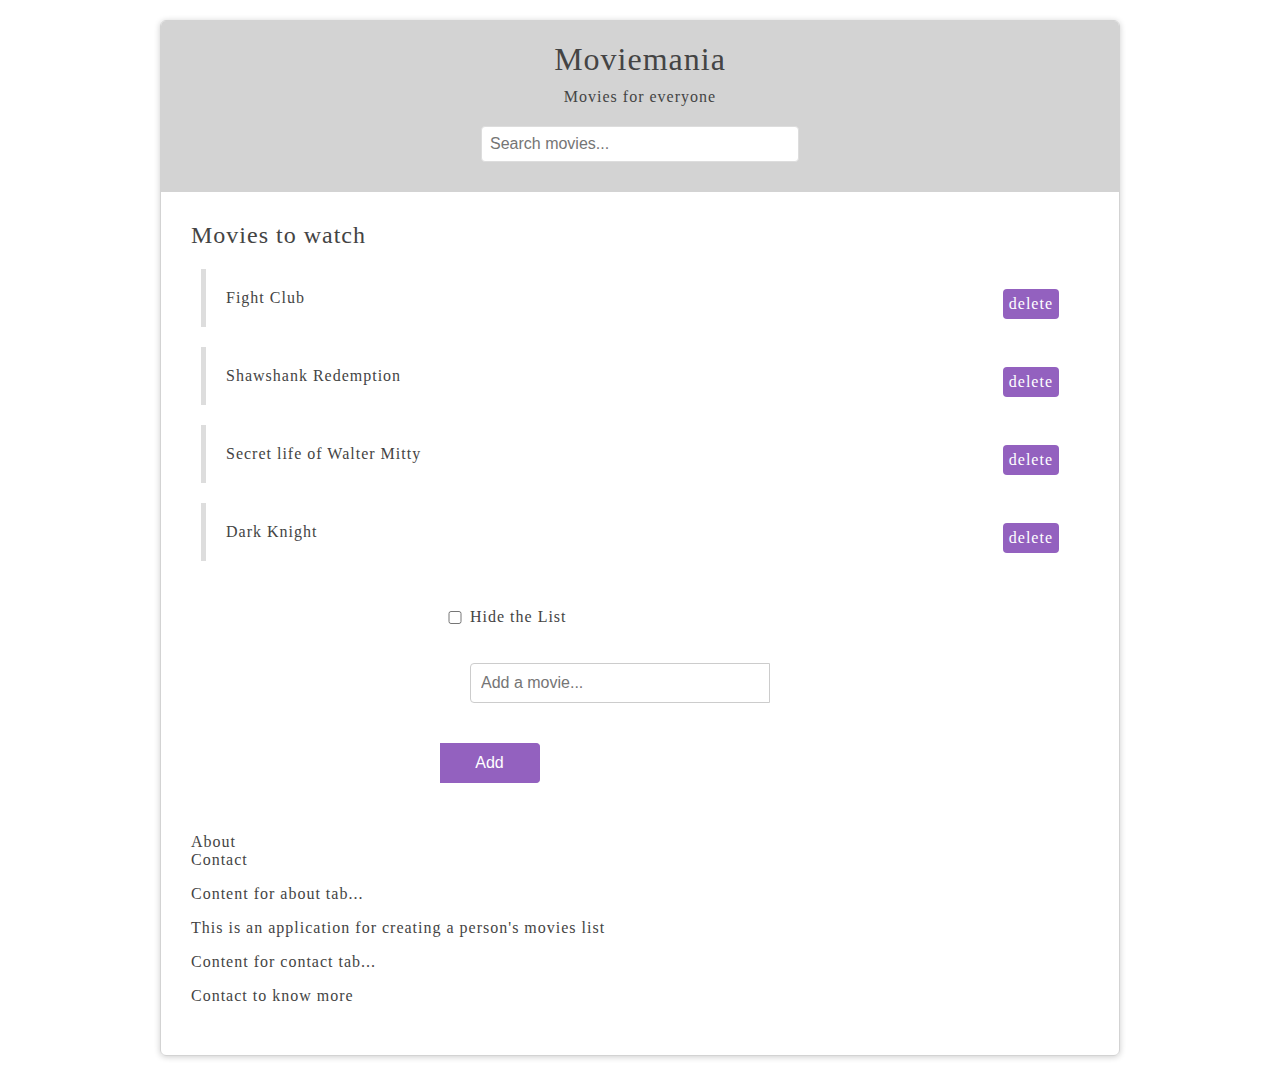
<file: DOMandEvents/index.html>
<!DOCTYPE html>
<html>
  <head>
    <meta charset="utf-8">
    <link href="style.css" rel="stylesheet" />
    <title>Working with JavaScript DOM</title>
  </head>
  <body>
  	<div id="wrapper">
	    <header>
	    	<div id="page-banner">
	    		<h1 class="title">Moviemania</h1>
          <p>Movies for everyone</p>
          <form id="search-movies">
            <input id="movies" type="text" onkeyup="myFunction()" placeholder="Search movies..." />
          </form>
	    	</div>
	    </header>
	    <div id="movie-list">
	    	<h2 class="title">Movies to watch</h2>
	    	<ul>
	    		<li>
	    			<span class="name">Fight Club</span>
	    			<span class="delete">delete</span>
	    		</li>
	    		<li>
	    			<span class="name">Shawshank Redemption</span>
	    			<span class="delete">delete</span>
	    		</li>
	    		<li>
	    			<span class="name">Secret life of Walter Mitty</span>
	    			<span class="delete">delete</span>
	    		</li>
	    		<li>
	    			<span class="name">Dark Knight</span>
	    			<span class="delete">delete</span>
	    		</li>
	    	</ul>
	    </div>
	    <form id="add-movie">
        <input type="checkbox" id="hide" />
				<label for="hide"> Hide the List </label>
				<input type="text" placeholder="Add a movie..." />
	    	<button>Add</button>
	    </form>
      <div id="tabbed-content">
        <ul class="tabs">
          <li data-target="#about" class="active">About</li>
          <li data-target="#contact">Contact</li>
        </ul>
        <div class="panel active" id="about">
          <p>Content for about tab...</p>
          <p>This is an application for creating a person's movies list</p>
        </div>
        <div class="panel" id="contact">
          <p>Content for contact tab...</p>
          <p>Contact to know more</p>
        </div>
      </div>
    </div>
    <script src="app.js"></script>
  </body>
</html>
</file>
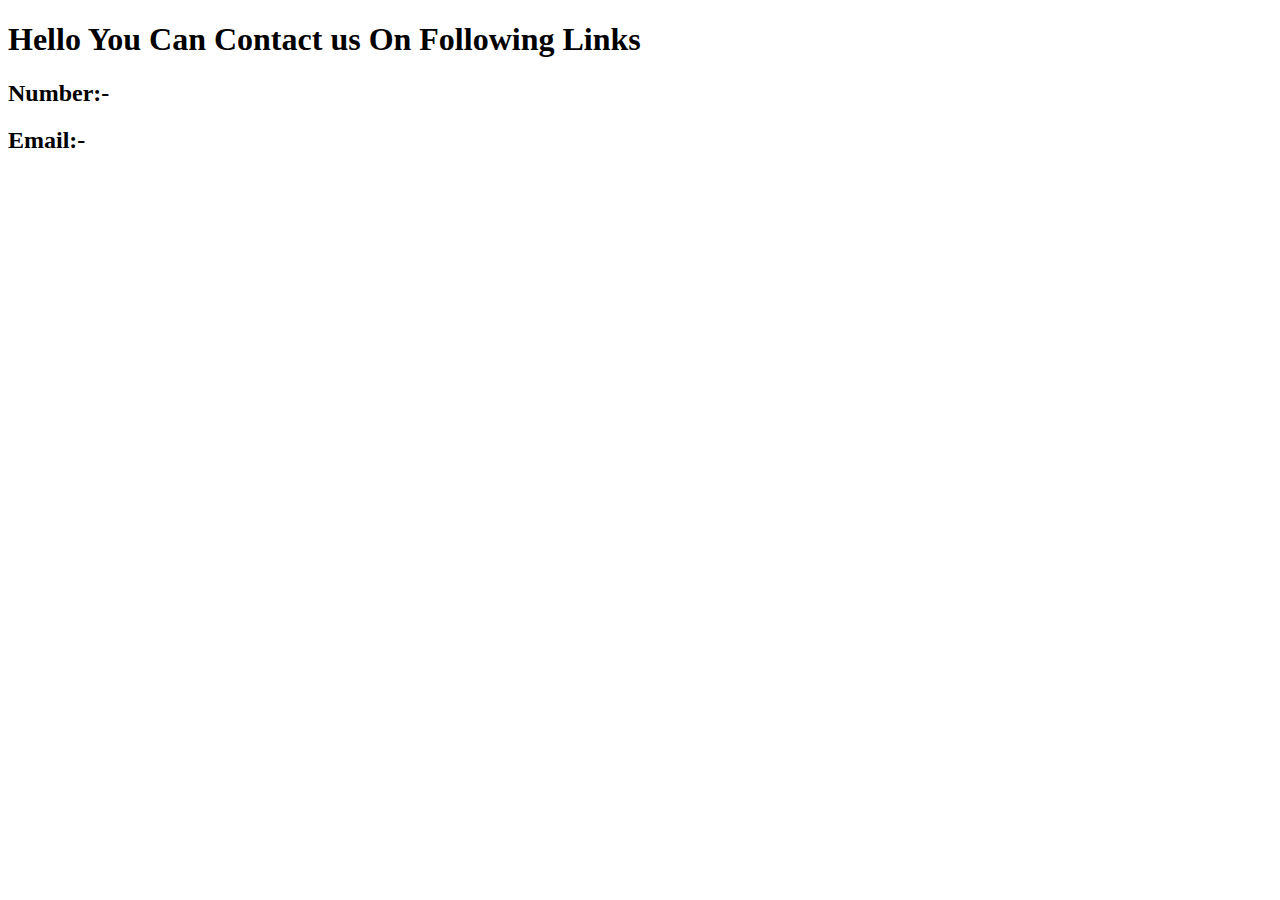
<file: Contact.html>
<!DOCTYPE html>
<html dir="ltr" lang="en">

<head>
    <meta charset="UTF-8">
    <meta name="viewport" content="width=device-width,initial-scale=1.0">
    <title>WebPage</title>    
</head>
<body>
    <h1>Hello You Can Contact us On Following Links</h1>
    <h2>Number:- </h2>
    <h2>Email:- </h2>
    <h2></h2>
</body>
</html>
</file>
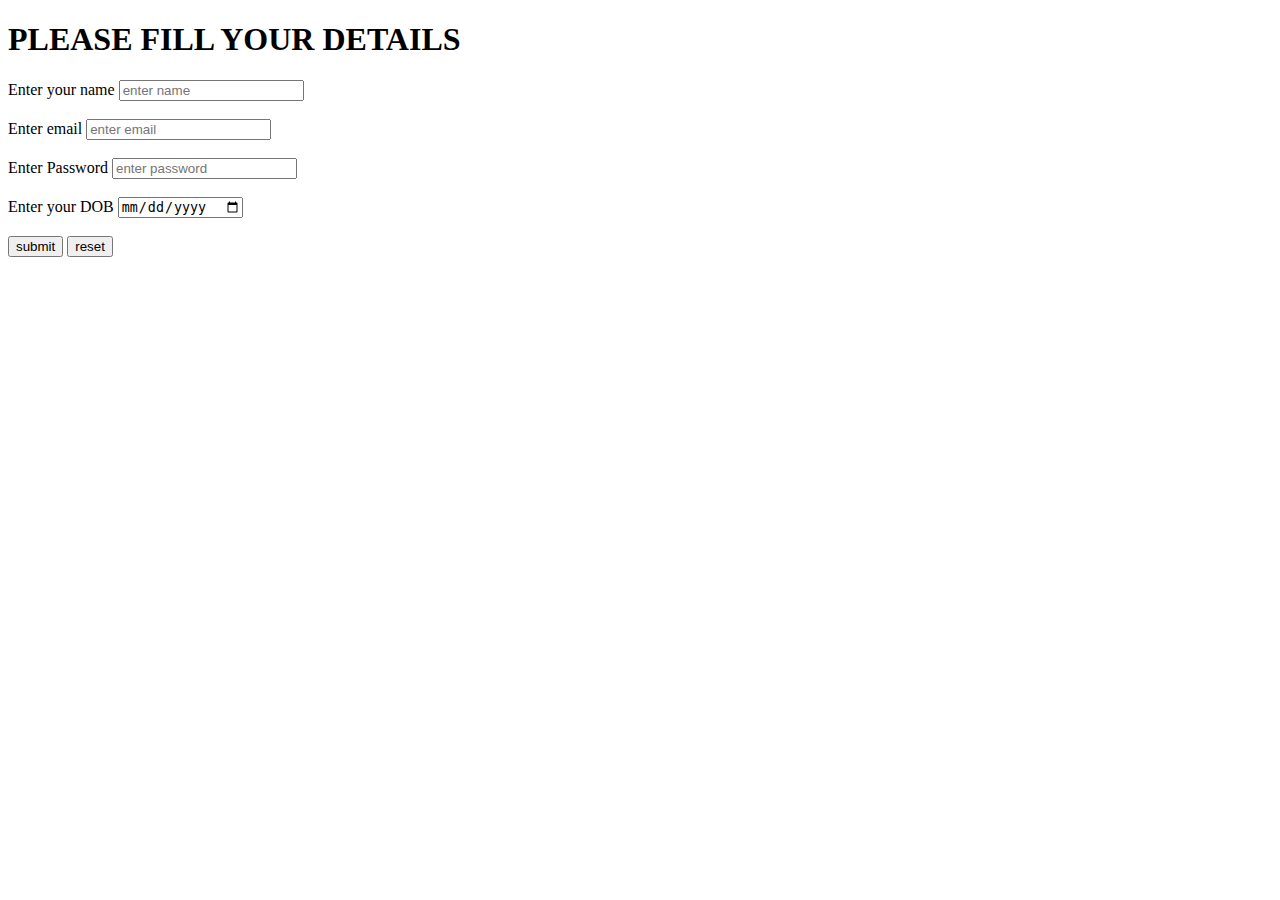
<file: Signup_Page.html>
<!DOCTYPE html>
<html dir="ltr" lang="en">
    <head>
        <meta charset="UTF-8">
        <meta name="viewport" content="width=device-width,initial-scale=1.0">
        <title>Webpage</title>
    </head>
    <body>
        <h1>PLEASE FILL YOUR DETAILS</h1>
        <!--Form attribute - method and action -->
        <form>
            <label for="username">Enter your name</label>
            <input type ="text" id="username" name="username" placeholder="enter name" required> <br/><br/>
            <label for="email">Enter email</label>
            <input type="email" id="email" name="email" placeholder="enter email" required> <br/><br/>
            <label for="password">Enter Password</label re>
            <input type="password" id="password" name="password" placeholder="enter password"><br/><br/>
    
            <label for="birthday">Enter your DOB</label>
            <input type="date" name="birthday"><br/><br/>
            

            <button type= "submit" formaction="index.html"> submit </button>
                 
             <input type="reset" value="reset"> <br/><br/>   


        </form>
    </body>
</html>
</file>
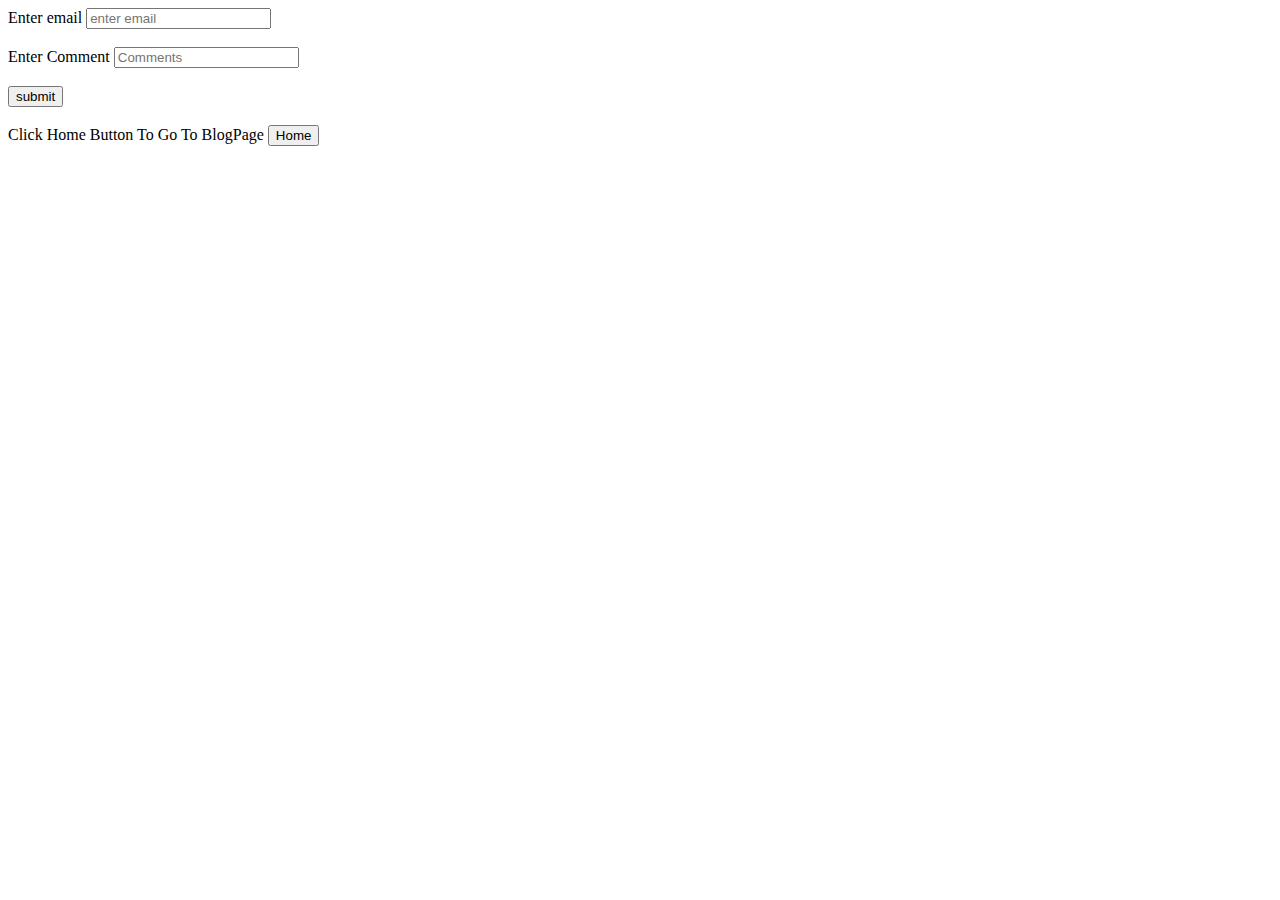
<file: Subscribe.html>
<!DOCTYPE html>
<html dir="ltr" lang="en">
    <head>
        <meta charset="UTF-8"> <!-- UTF-8 is human readable standard-->
        <meta name="viewport" content="width=device-width, initial-scale=1.0">
        <title>Webpage</title>
    </head>
    <body>

        <form>
        <label for="email">Enter email</label>
        <input type="email" id="email" name="email" placeholder="enter email" required> <br/><br/>

        <label for="Comments">Enter Comment </label>
        <input type ="text" id="Comments" name="Comments" placeholder="Comments" required> <br/><br/>

        
        <input type="submit" value="submit"> <br/><br/> 
        Click Home Button To Go To BlogPage
        <button type="submit" formaction="index.html"> Home </button> 


    </form>
            

       
    </body>
</html>
</file>
<file: DOMandEvents/style.css>
body{
    font-family: Tahoma;
    color: #444;
    letter-spacing: 1px;
}

h1, h2{
    font-weight: normal;
}

#wrapper{
    width: 90%;
    max-width: 960px;
    margin: 20px auto;
    border-radius: 6px;
    box-shadow: 0px 1px 6px rgba(0,0,0,0.2);
    box-sizing: border-box;
    padding: 0 0 20px;
    overflow: hidden;
    border: 1px solid lightgray;
}

#page-banner{
    background: #D3D3D3 ;
    padding: 10px 0;

}

#page-banner h1, #page-banner p{
    width: 100%;
    text-align: center;
    margin: 10px 0;
}

#page-banner input{
    width: 90%;
    max-width: 300px;
    margin: 20px auto;
    display: block;
    padding: 8px;
    border: 1px solid #ddd;
    border-radius: 4px;
    font-size: 16px;
    color: #444;
}

#movie-list, #add-movie, #tabbed-content{
    margin: 30px;
}

#movie-list ul, #tabbed-content ul{
    list-style-type: none;
    padding: 0;
}

#movie-list li{
    padding: 20px;
    border-left: 5px solid #ddd;
    margin: 20px 10px;
}

#movie-list li:hover{
    border-color: #9361bf;
}

.delete{
    float: right;
    background: #9361bf;
    padding: 6px;
    border-radius: 4px;
    cursor: pointer;
    color: white;
}

.delete:hover{
    background: #333;
}

#add-movie{
    width: 400px;
    margin: 0 auto;
}

#add-movie input{
    display: block;
    margin: 20px 0;
    padding: 10px;
    border: 1px solid #ccc;
    font-size: 16px;
    border-radius: 4px 0 0 4px;
    box-sizing: border-box;
    width: 300px;
    float: left;
}

#add-movie button{
    border: 1px solid #9361bf;
    background: #9361bf;
    padding: 10px 20px;
    font-size: 16px;
    display: inline-block;
    margin: 0;
    border-radius: 0 4px 4px 0;
    cursor: pointer;
    width: 100px;
    float: left;
    margin: 20px 0;
    border-left: 0;
    color: white;
}

#add-movie:after{
    content: '';
    display: block;
    clear: both;
}

#add-movie #hide{
  width: 30px;
}

#add-movie label{
  line-height: 52px;
}

/*
#tabbed-content li{
    display: inline-block;
    padding: 10px 14px;
    background: #ddd;
    border-radius: 4px;
    cursor: pointer;
    margin-right: 10px;
}

#tabbed-content .panel{
    display: none;
    border: 1px solid #ddd;
    padding: 0 10px;
    border-radius: 4px;
}

#tabbed-content .panel.active{
    display: block;
}
*/
</file>
